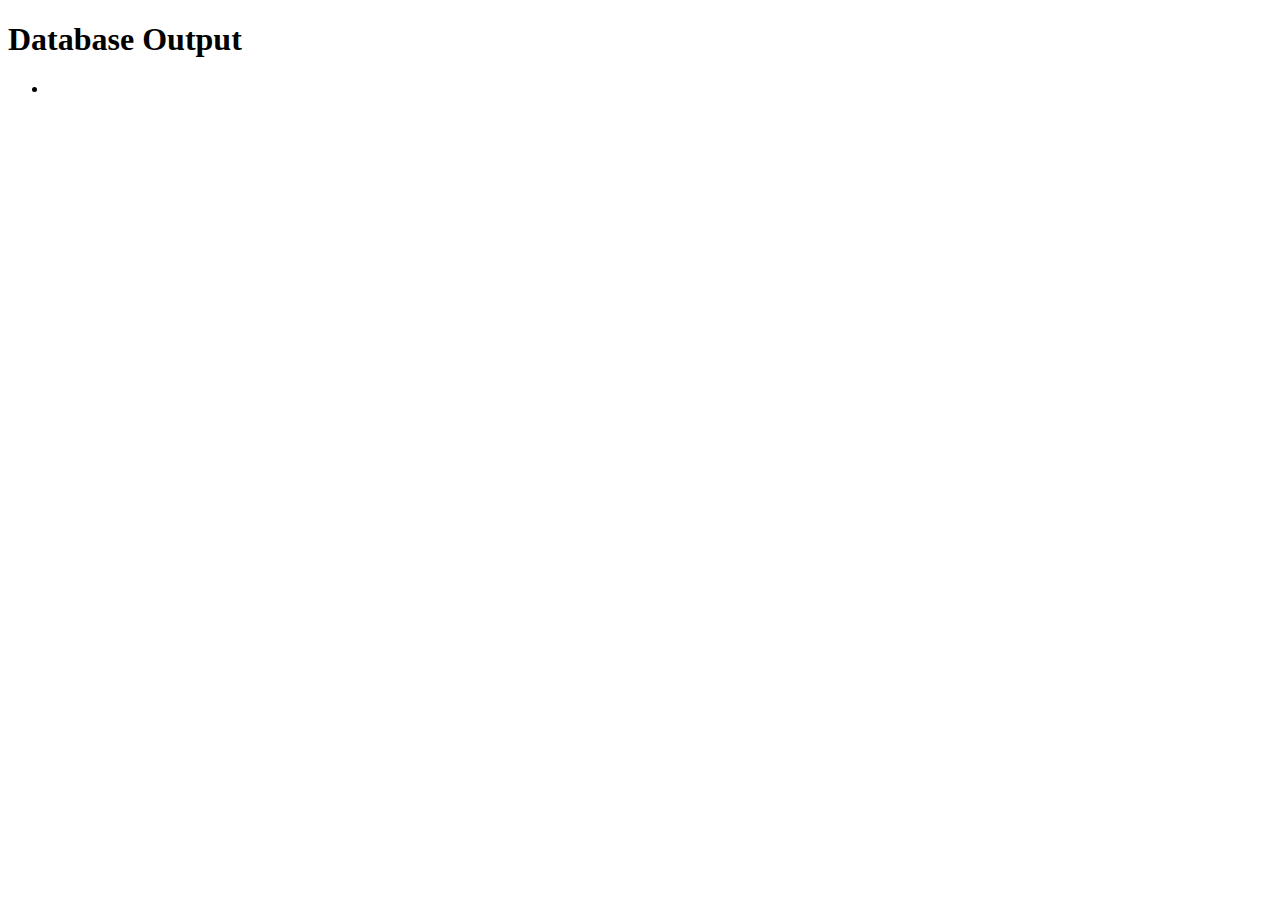
<file: src/main/resources/templates/dbList.html>
<!DOCTYPE html>
<html xmlns:th="http://www.thymeleaf.org" th:replace="~{fragments/layout :: layout (~{::body},'dbList')}">

<body>

<div class="container">
	<h1>Database Output</h1>
	<ul>
		<li th:each="product : ${products}">
			<span th:text="${product.productId} + ' : ' + ${product.productName} + ' : ' + ${product.createdAt}"></span>
		</li>
	</ul>
</div>

</body>
</html>
</file>
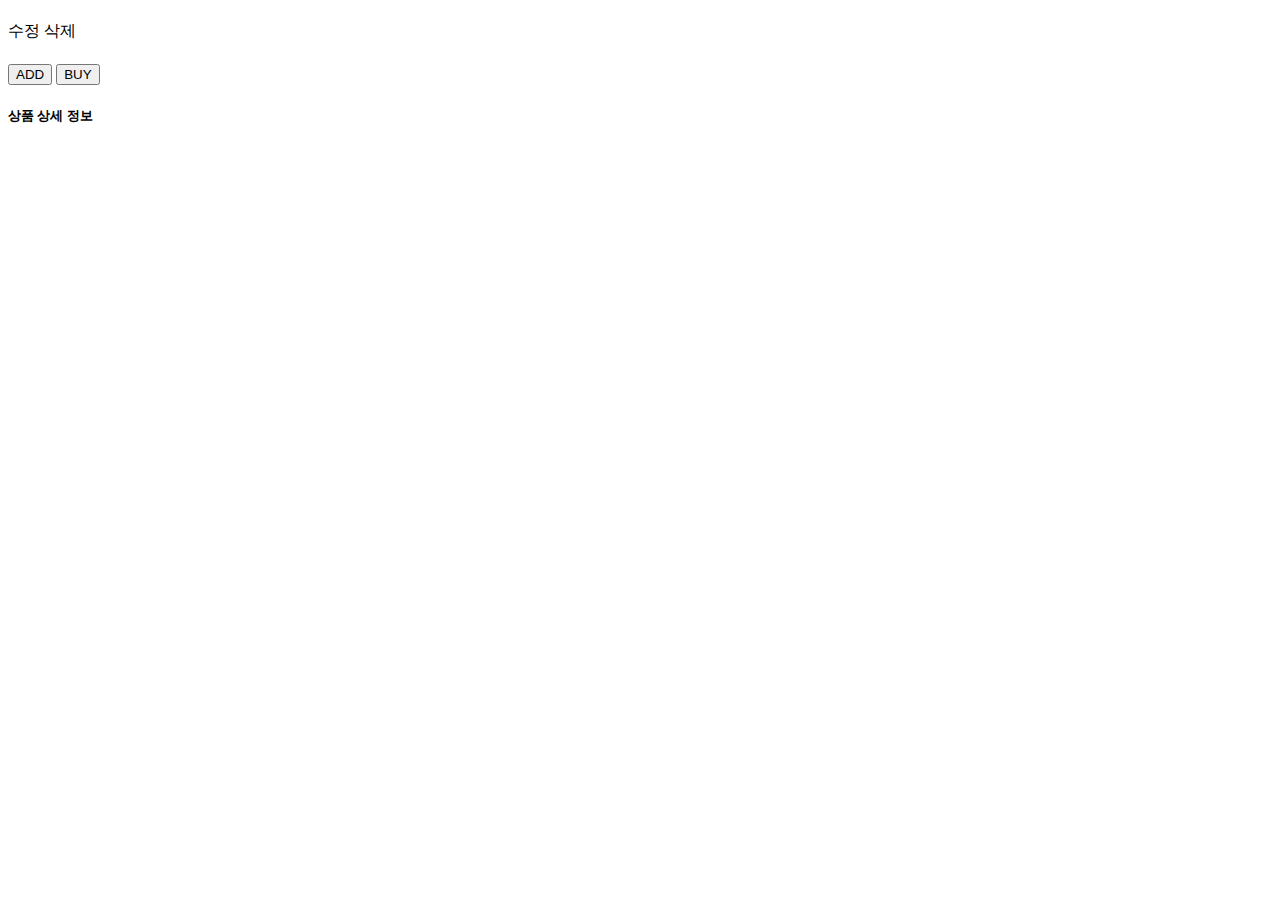
<file: src/main/resources/templates/details.html>
<!DOCTYPE HTML>
<html xmlns:th="http://www.thymeleaf.org" th:replace="~{fragments/layout :: layout (~{::body},'details')}">

<body>

<!-- Section -->
<section class="init">
	<div class="boxnoborder col-6">
		<h4>
			<i class="fas fa-tags" th:text="${product.categoryMain}"></i>
			<i class="fas fa-chevron-right" th:text="${product.categorySub}"></i>
		</h4>
	</div>
	<div class="box boxnoborder textright col-6">
		<a th:href="'/product/update/' + ${product.productId}"> 수정</a>
		<a th:href="'/product/delete/' + ${product.productId}"> 삭제</a>
	</div>

	<div class="col-12 infobox boxnoborder init">

		<!--<div class="imgSection col-6"></div>-->
		<div class="imgSection col-6"
		     th:style="'background-image: url(&quot' + ${product.location} + '&quot); background-size: cover;'"></div>

		<div class="infoSection col-6">
			<h1 th:text="${product.productName}"></h1>
			<span class="line"></span>
			<h2>
				<small><i class="fas fa-won-sign"
				          th:text="${#numbers.formatDecimal(product.price, 0, 'COMMA', 3, 'POINT')}"></i></small>
			</h2>

			<button class="large"><i class="fas fa-cart-plus"></i> ADD</button>
			<button class="large primary"><i class="fas fa-credit-card"></i> BUY</button>
		</div>
	</div>

	<!-- Break -->
	<div class="col-12 box box boxnoborder">
		<h5><i class="fas fa-gift"></i> 상품 상세 정보</h5>
	</div>

	<div class="content box col-12" th:utext="${product.description}"></div>
</section><!-- .section -->

</body>
</html>
</file>
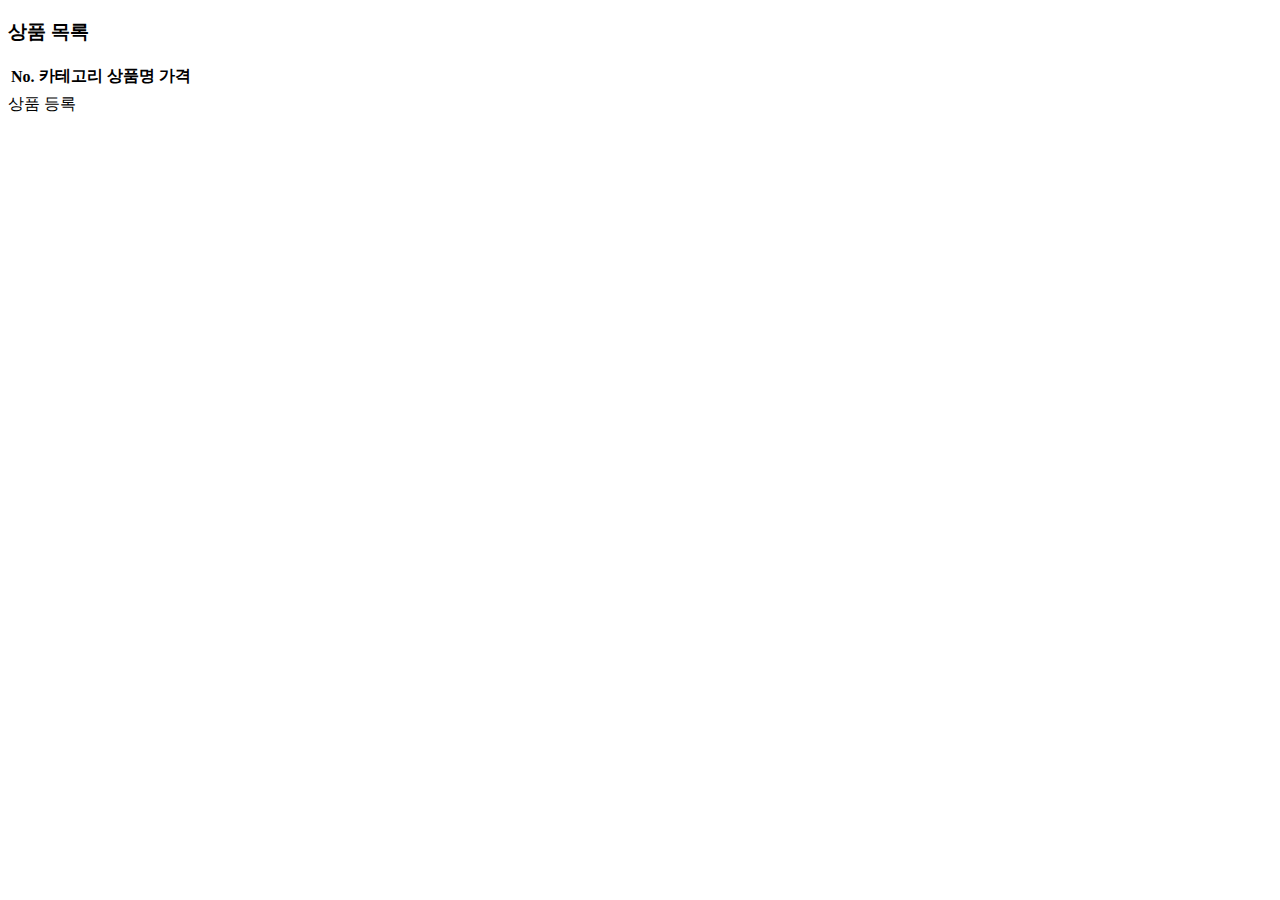
<file: src/main/resources/templates/list.html>
<!DOCTYPE html>
<html xmlns:th="http://www.thymeleaf.org" th:replace="~{fragments/layout :: layout (~{::body},'list')}">

<body>

<!-- Section -->
<section>
	<header class="major">
		<h3>
			<small><i class="fas fa-list-ul"></i></small>
			상품 목록
		</h3>
	</header>
	<div class="table-wrapper">
		<table>
			<thead>
			<tr>
				<th>No.</th>
				<th>카테고리</th>
				<th>상품명</th>
				<th>가격</th>
			</tr>
			</thead>
			<tbody>
			<tr th:each="product : ${products}">
				<td th:text="${product.productId}"></td>
				<td>
					<span th:text="${product.categoryMain}"></span>
					<small><i class="fas fa-chevron-right"></i></small>
					<span th:text="${product.categorySub}"></span>
				</td>
				<td><a th:href="'/product/details/' + ${product.productId}" th:text="${product.productName}"></a></td>
				<td th:text="${#numbers.formatCurrency(product.price)}"></td>
			</tr>
			</tbody>
		</table>
		<a th:href="@{/product/register}" class="button primary">상품 등록</a>
	</div>
</section><!-- .section -->

</body>
</html>
</file>
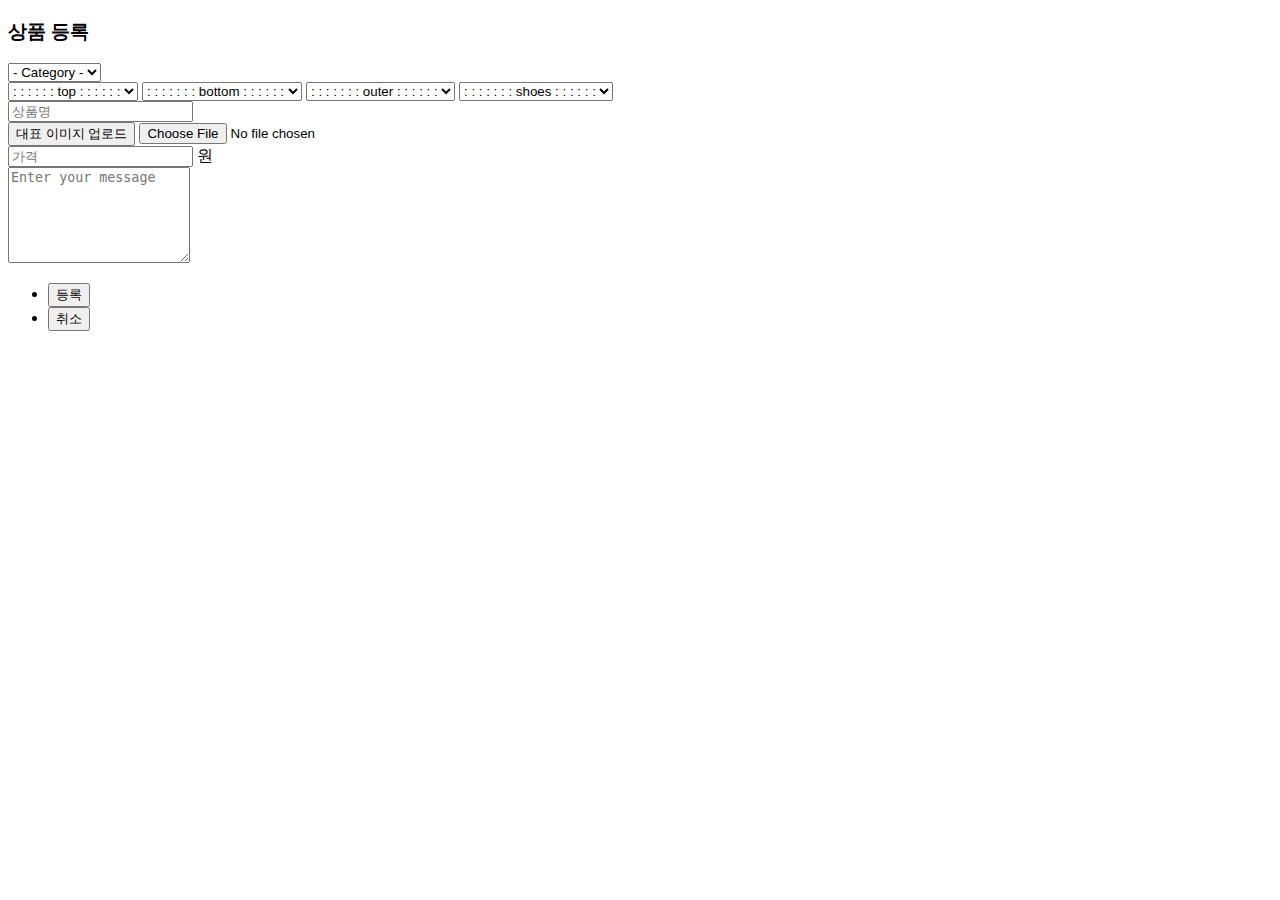
<file: src/main/resources/templates/register.html>
<!DOCTYPE html>
<html xmlns:th="http://www.thymeleaf.org" th:replace="~{fragments/layout :: layout (~{::body},'register')}">

<body>

<!-- Section -->
<section>
	<header class="major">
		<h3>
			<small><i class="far fa-edit"></i></small>
			상품 등록
		</h3>
	</header>
	<div class="box">
		<form method="post" action="/product/register" enctype="multipart/form-data">
			<div class="row gtr-uniform">
				<!-- Break -->
				<div class="col-12">
					<label>
						<select name="categoryMain" class="cate main_cate">
							<option value="카테고리 없음">- Category -</option>
							<option value="상의">Top</option>
							<option value="하의">Bottom</option>
							<option value="아우터">Outer</option>
							<option value="신발">Shoes</option>
						</select>
					</label>
				</div>
				<div class="col-12">
					<label>
						<select name="categorySub" class="cate sub_cate sub_cate1">
							<option value="상의">: : : : : : top : : : : : :</option>
							<option value="티셔츠">T-Shirts</option>
							<option value="블라우스/셔츠">Blouse/Shirts</option>
							<option value="니트/가디건">Knit/Cardigan</option>
						</select>
						<select name="categorySub" class="cate sub_cate sub_cate2">
							<option value="하의">: : : : : : : bottom : : : : : :</option>
							<option value="바지">Pants</option>
							<option value="스커트">Skirt</option>
						</select>
						<select name="categorySub" class="cate sub_cate sub_cate3">
							<option value="아우터">: : : : : : : outer : : : : : :</option>
							<option value="재킷">Jacket</option>
							<option value="코트">Coat</option>
							<option value="점퍼">Jumper</option>
						</select>
						<select name="categorySub" class="cate sub_cate sub_cate4">
							<option value="신발">: : : : : : : shoes : : : : : :</option>
							<option value="스니커즈/운동화">Sneakers</option>
							<option value="구두/부츠/워커">Boots</option>
							<option value="단화">Low Shoes</option>
							<option value="샌들">Sandal</option>
						</select>
					</label>
				</div>

				<!-- Break -->
				<div class="col-12">
					<input type="text" name="productName" id="name" placeholder="상품명"/>
				</div>

				<!-- 파일 업로드 -->
				<!--<div class="col-12">-->
				<div class="col-12 file preview">
					<div class="box">
					</div>
				</div>

				<div class="col-12 file">
					<button class="small primary fileUploadBtn">대표 이미지 업로드</button>
					<input type="file" class="small fileUpload" name="file"/>
					<span class="filename"></span>
				</div>
				<!--</div>-->

				<!-- Break -->
				<div class="col-12">
					<span><input type="number" name="price" id="price" placeholder="가격"/> 원</span>
				</div>

				<!-- Break -->
				<script th:src="@{https://cdn.ckeditor.com/4.11.1/standard-all/ckeditor.js}"></script>
				<div class="col-12">
					<textarea name="description" id="content" placeholder="Enter your message" rows="6"></textarea>
				</div>

				<!-- Break -->
				<div class="col-12">
					<ul class="actions">
						<li><input type="submit" value="등록" class="primary submit-btn"/></li>
						<li><input type="reset" value="취소"/></li>
					</ul>
				</div>
			</div>
		</form>
	</div>
</section><!-- .section -->

</body>
</html>
</file>
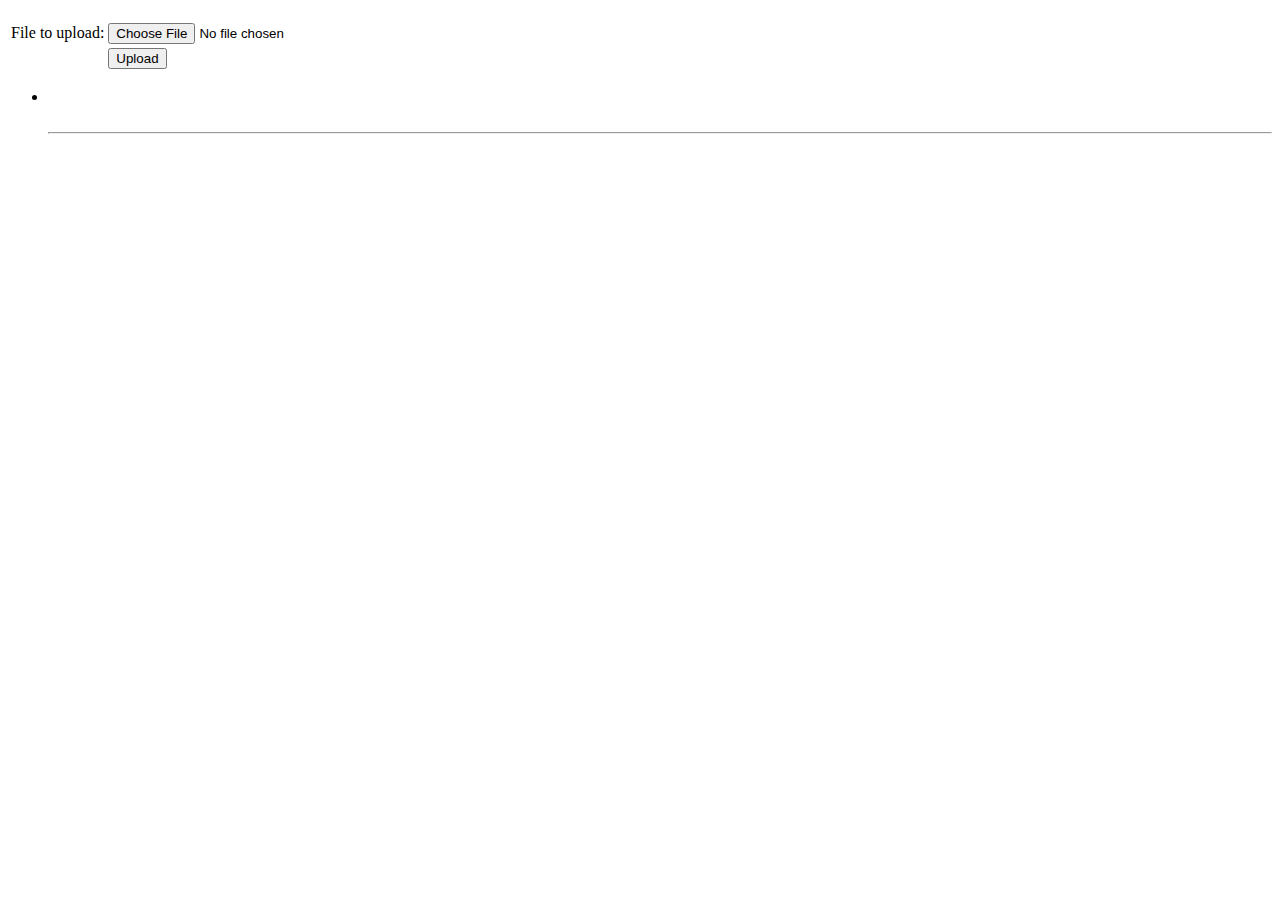
<file: src/main/resources/templates/uploadForm.html>
<!DOCTYPE html>
<html xmlns:th="http://www.thymeleaf.org" th:replace="~{fragments/layout :: layout (~{::body},'uploadForm')}">

<body>

<div th:if="${message}">
	<h2 th:text="${message}"/>
</div>

<div>
	<form method="POST" enctype="multipart/form-data" action="/files/">
		<table>
			<tr>
				<td>File to upload:</td>
				<td><input type="file" name="file"/></td>
			</tr>
			<tr>
				<td></td>
				<td><input type="submit" value="Upload"/></td>
			</tr>
		</table>
	</form>
</div>

<div>
	<ul>
		<li th:each="file : ${files}">
			<a th:href="${file}" th:text="${file}"/>
			<br/>
			<a th:href="${file}" class="image">
				<img th:src="${file}" alt=""/>
			</a>
			<hr/>
		</li>
	</ul>
</div>

</body>
</html>
</file>
